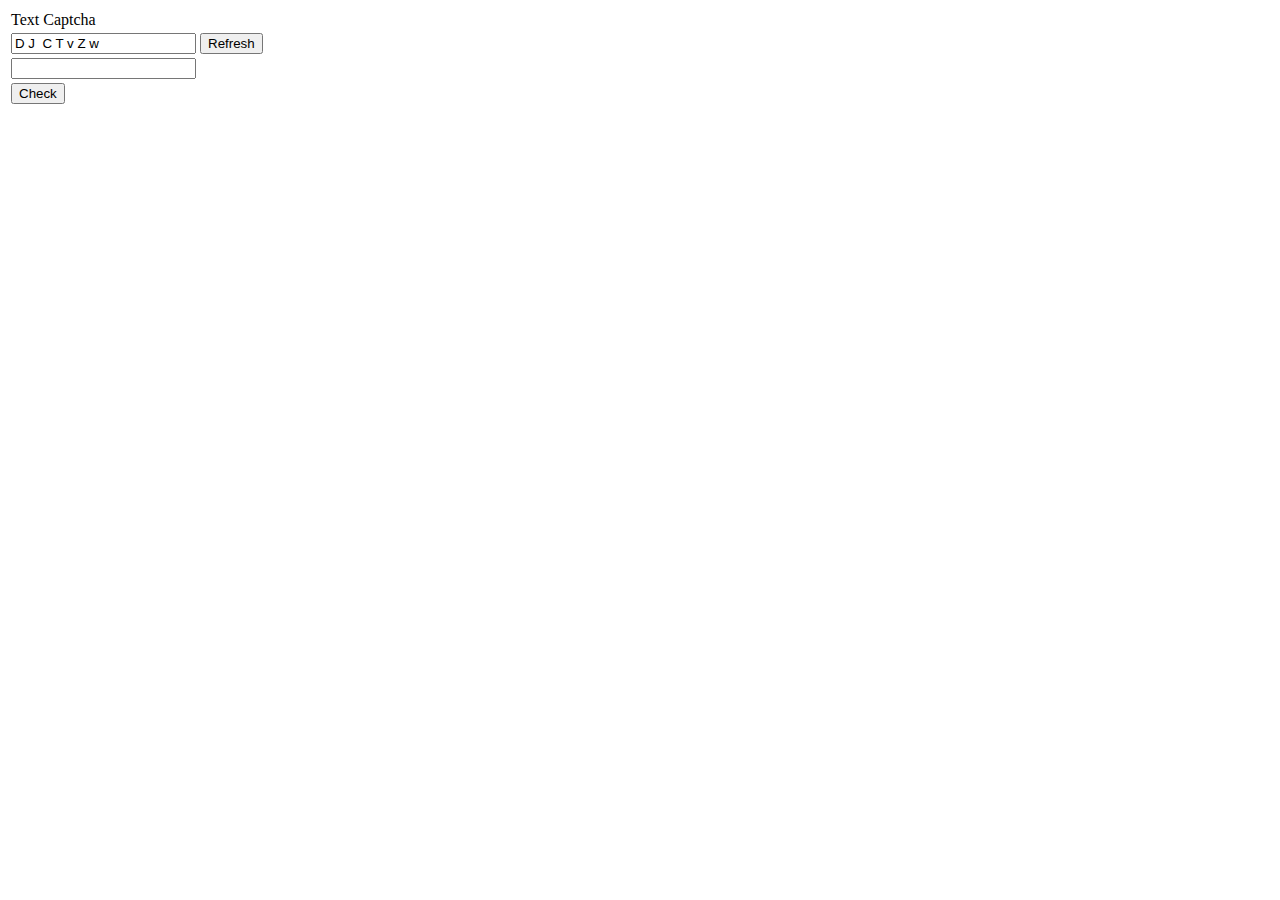
<file: captcha.html>
<html>
         <head>
             <script type="text/javascript">
                 function Captcha(){
                     var alpha = new Array('A','B','C','D','E','F','G','H','I','J','K','L','M','N','O','P','Q','R','S','T','U','V','W','X','Y','Z','a','b','c','d','e','f','g','h','i','j','k','l','m','n','o','p','q','r','s','t','u','v','w','x','y','z');
                     var i;
                     for (i=0;i<6;i++){
                       var a = alpha[Math.floor(Math.random() * alpha.length)];
                       var b = alpha[Math.floor(Math.random() * alpha.length)];
                       var c = alpha[Math.floor(Math.random() * alpha.length)];
                       var d = alpha[Math.floor(Math.random() * alpha.length)];
                       var e = alpha[Math.floor(Math.random() * alpha.length)];
                       var f = alpha[Math.floor(Math.random() * alpha.length)];
                       var g = alpha[Math.floor(Math.random() * alpha.length)];
                      }
                    var code = a + ' ' + b + ' ' + ' ' + c + ' ' + d + ' ' + e + ' '+ f + ' ' + g;
                    document.getElementById("mainCaptcha").value = code
                  }
                  function ValidCaptcha(){
                      var string1 = removeSpaces(document.getElementById('mainCaptcha').value);
                      var string2 = removeSpaces(document.getElementById('txtInput').value);
                      if (string1 == string2){
                        return true;
                      }
                      else{        
                        return false;
                      }
                  }
                  function removeSpaces(string){
                    return string.split(' ').join('');
                  }
             </script>    
        </head>
     <body onload="Captcha();">
        <table>
          <tr>
           <td>
                 Text Captcha<br />
           </td>
          </tr>
          <tr>
           <td>
             <input type="text" id="mainCaptcha"/>
              <input type="button" id="refresh" value="Refresh" onclick="Captcha();" />
           </td>
          </tr>
          <tr>
           <td>
            <input type="text" id="txtInput"/>    
          </td>
         </tr>
         <tr>
          <td>
            <input id="Button1" type="button" value="Check" onclick="alert(ValidCaptcha());"/>
          </td>
        </tr>
      </table>
    </body>
 </html>
</file>
